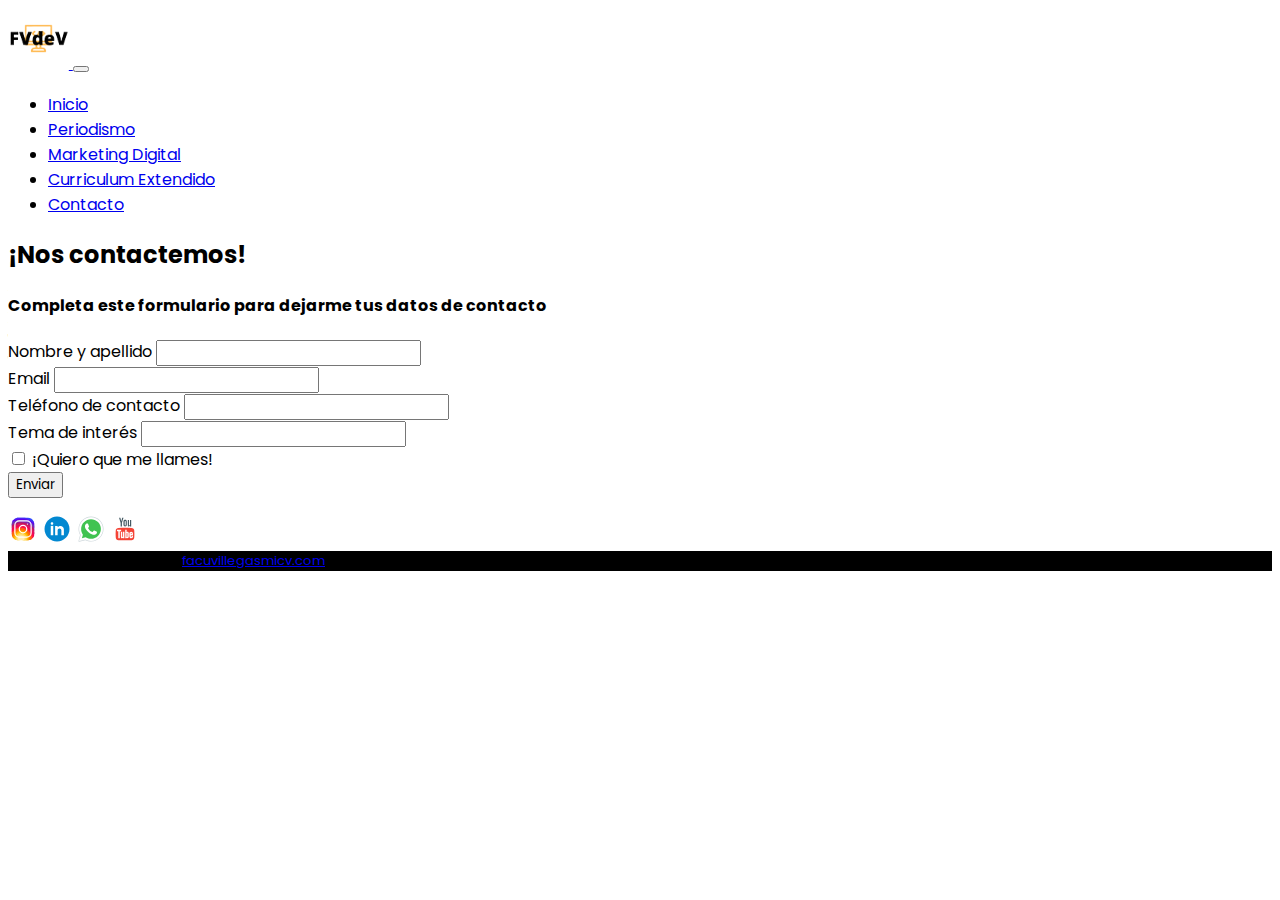
<file: Paginas/contacto.html>
<head>
    <meta charset="UTF-8">
    <meta http-equiv="X-UA-Compatible" content="IE=edge">
    <meta name="viewport" content="width=device-width, initial-scale=1.0">
    <title>Facundo Villegas CV</title>
    <meta name="description" content="Currículum Vitae aplicado a web. Trabajos periodísticos, descripción de habilidades y proyectos de Facundo Villegas.">
    <meta name="keywords" content="CURRICULUM, SKILLS, HABILIDADES, MARKETING, PERIODISMO, JOURNALISM, TRABAJOS, PROYECTOS, PORTFOLIO ">
    <link href="https://cdn.jsdelivr.net/npm/bootstrap@5.1.3/dist/css/bootstrap.min.css" rel="stylesheet"
        integrity="sha384-1BmE4kWBq78iYhFldvKuhfTAU6auU8tT94WrHftjDbrCEXSU1oBoqyl2QvZ6jIW3" crossorigin="anonymous">
        <link rel="shortcut icon" href="../Imagenes/logo_sin_fondo.png" type="image/x-icon">
        <link rel="stylesheet" href="../SASS/estilos.css">
    <link rel="stylesheet" href="https://cdnjs.cloudflare.com/ajax/libs/animate.css/4.1.1/animate.min.css"/>
    <link href="https://fonts.googleapis.com/css?family=Poppins&display=swap" rel="stylesheet">

</head>
<body>


<header>
  <nav class="navbar navbar-expand-lg navbar-light bg-light">
    <div class="container-fluid">
      <a class="navbar-brand" href="../index.html">
        <img class = "animate__animated animate__flip" src="../Imagenes/logo_sin_fondo.png" title="Logo página CV Facundo Villegas" alt="Logo Facundo Villegas FVdeV">
      </a>
      <button class="navbar-toggler" type="button" data-bs-toggle="collapse" data-bs-target="#navbarNav" aria-controls="navbarNav" aria-expanded="false" aria-label="Toggle navigation">
        <span class="navbar-toggler-icon"></span>
      </button>
      <div class="collapse navbar-collapse justify-content-end" id="navbarNav">
        <ul class="navbar-nav">
          <li class="nav-item">
            <a class="nav-link" href="../index.html">Inicio</a>
          </li>
          <li class="nav-item">
            <a class="nav-link" href="../Paginas/periodismo.html">Periodismo</a>
          </li>
          <li class="nav-item">
            <a class="nav-link" aria-current="page" href="../Paginas/marketingdigital.html">Marketing Digital</a>
          </li>
          <li class="nav-item">
            <a class="nav-link" aria-current="page"  href="../Paginas/cv.html">Curriculum Extendido</a>
          </li>
          <li class="nav-item">
            <a class="nav-link active" aria-current="page" href="../Paginas/contacto.html">Contacto </a>
          </li>
          
        </ul>
      </div>
    </div>
  </nav>
</header>

<main>
    <div class="container">
        <form>
            <div class="col-12 pt-3">
                <h2 class = "animate__animated animate__pulse text-center">¡Nos contactemos!</h2>
            </div>

            <div class="col-12 pt-3">
                <h4 class = "animate__animated animate__fadeInLeftBig text-center">Completa este formulario para dejarme tus datos de contacto</h4>
            </div>

            <div class="mb-3 pt-4">
            <label for="exampleInputNombre" class="form-label">Nombre y apellido</label>
            <input type="name" class="form-control" id="exampleInputNombre">
            </div>
            <div class="mb-3">
            <label for="exampleInputMail" class="form-label pt-2">Email</label>
            <input  class="form-control" id="exampleInputMail">
            </div>
            <div class="mb-3">
            <label for="exampleInputPhone" class="form-label pt-2">Teléfono de contacto</label>
            <input class="form-control" id="exampleInputPhone">
            </div>
            <div class="mb-3">
            <label for="exampleInputInteres" class="form-label pt-2">Tema de interés</label>
            <input class="form-control" id="exampleInputInteres">
            </div>
            <div class="mb-3 form-check">
            <input type="checkbox" class="form-check-input" id="exampleCheck1">
            <label class="form-check-label" for="exampleCheck1">¡Quiero que me llames!</label>
            </div>
            <button type="submit" class="btn btn-primary">Enviar</button>
        </form>
    </div>
</main>










<footer class="text-center text-lg-start text-white">
    
  <div class="container p-1 pb-0">


      <section class="mb-1 text-center">
          <a
          class="btn btn-floating"
          href="https://www.instagram.com/facuvillegass/?hl=es"
          role="button"
          > <img src="../Imagenes/icons8-instagram.svg" title = "Instagram" alt="Logo Instagram" width="30px"></a>

          <a
          class="btn btn-floating"
          href="https://www.linkedin.com/in/facundo-villegas-45342513b/"
          role="button"
          > <img src="../Imagenes/icons8-linkedin-rodeado-de-círculo.svg" title = "LinkedIn" alt="Logo LinkedIn" width="30px"></a>

          <a
          class="btn  btn-floating"
          href="https://wa.me/005493512444270"
          role="button"
          > <img src="../Imagenes/icons8-whatsapp.svg" title = "WhatsApp" alt="Logo WhatsApp" width="30px"></a>

          <a
          class="btn  btn-floating"
          href="https://www.youtube.com/channel/UC0SdXRx2U5xeeveKwpTH0Gg/videos"
          role="button"
          > <img src="../Imagenes/icons8-youtube.svg" title = "YouTube"  alt="Logo YouTube" width="30px"></a>
      </section>

  </div>

  <div class="text-center bg-footer">
    © 2020 Facundo Villegas - 
   <a class="text-white" href="../index.html"
      >facuvillegasmicv.com</a
     >
 </div>
  </footer>

      
      <script src="https://cdn.jsdelivr.net/npm/bootstrap@5.1.3/dist/js/bootstrap.bundle.min.js"
      integrity="sha384-ka7Sk0Gln4gmtz2MlQnikT1wXgYsOg+OMhuP+IlRH9sENBO0LRn5q+8nbTov4+1p"
      crossorigin="anonymous"></script>
  </body>
  </html>
</file>
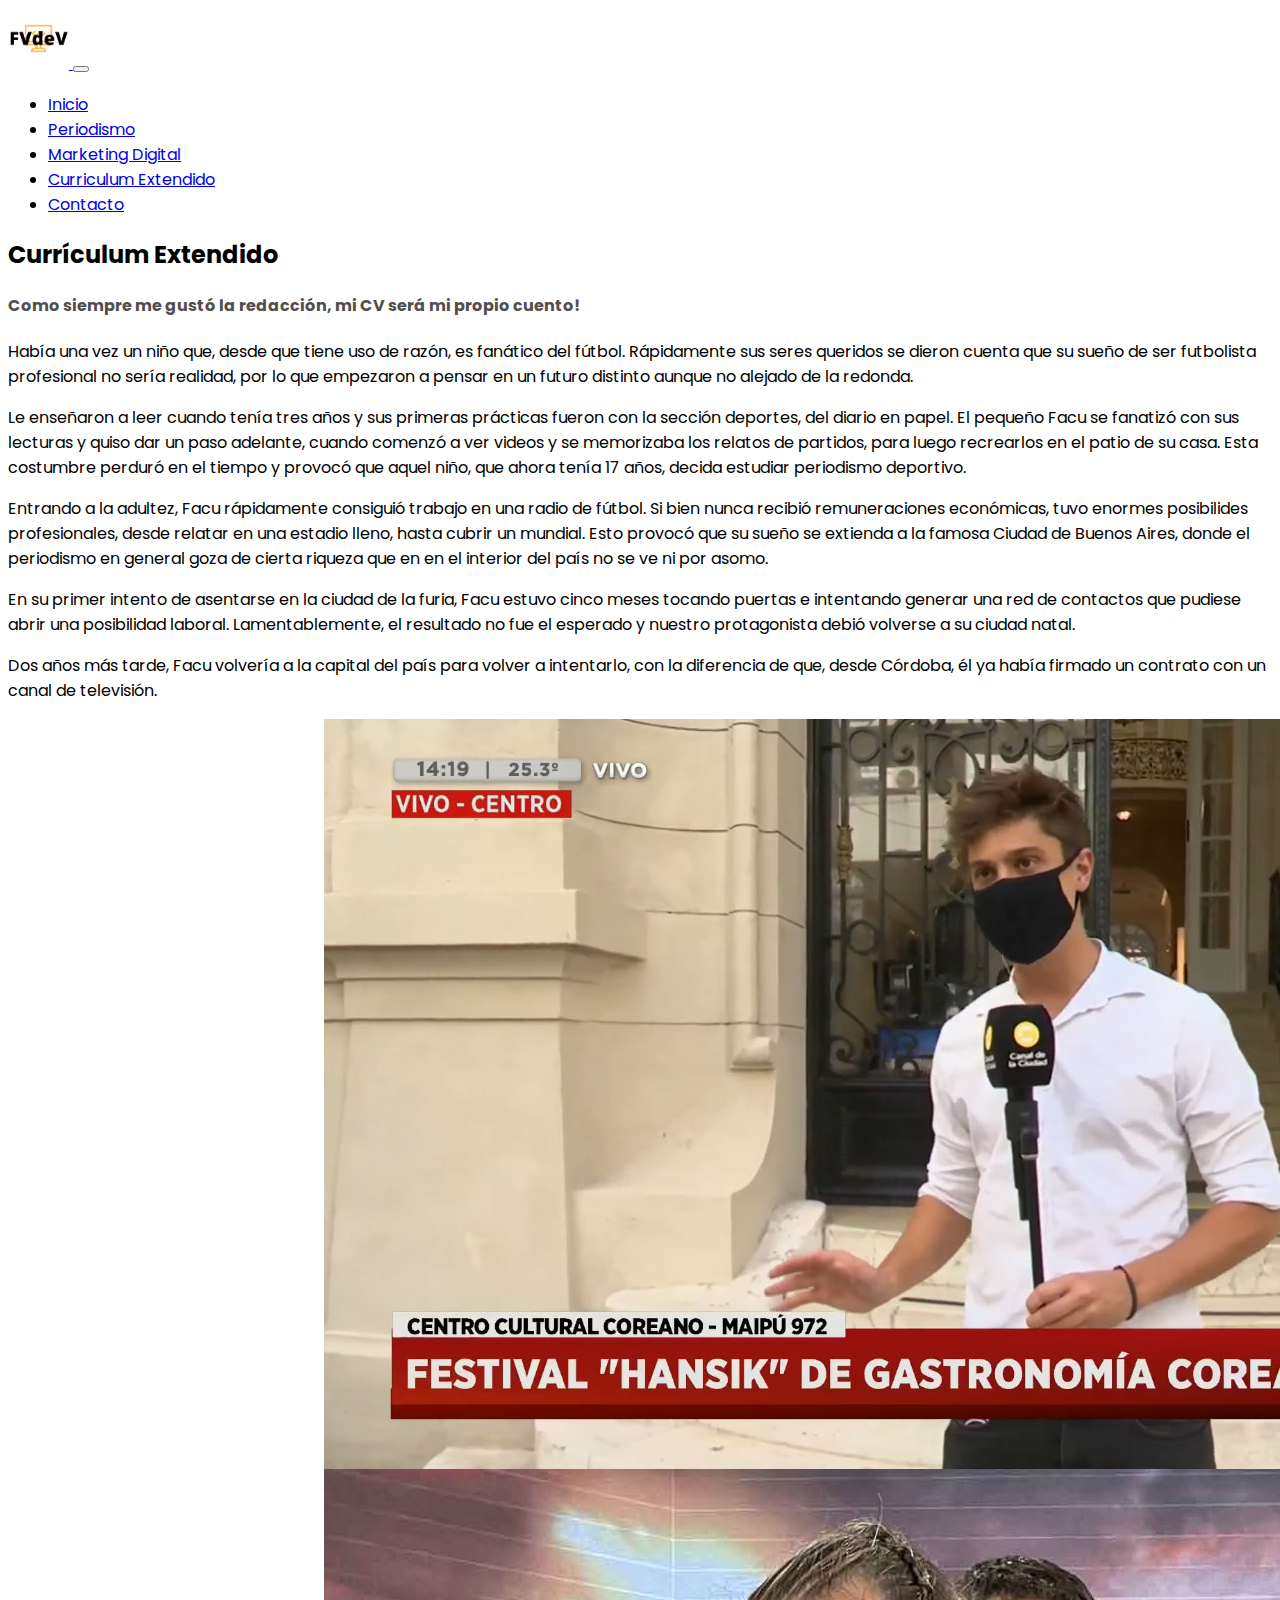
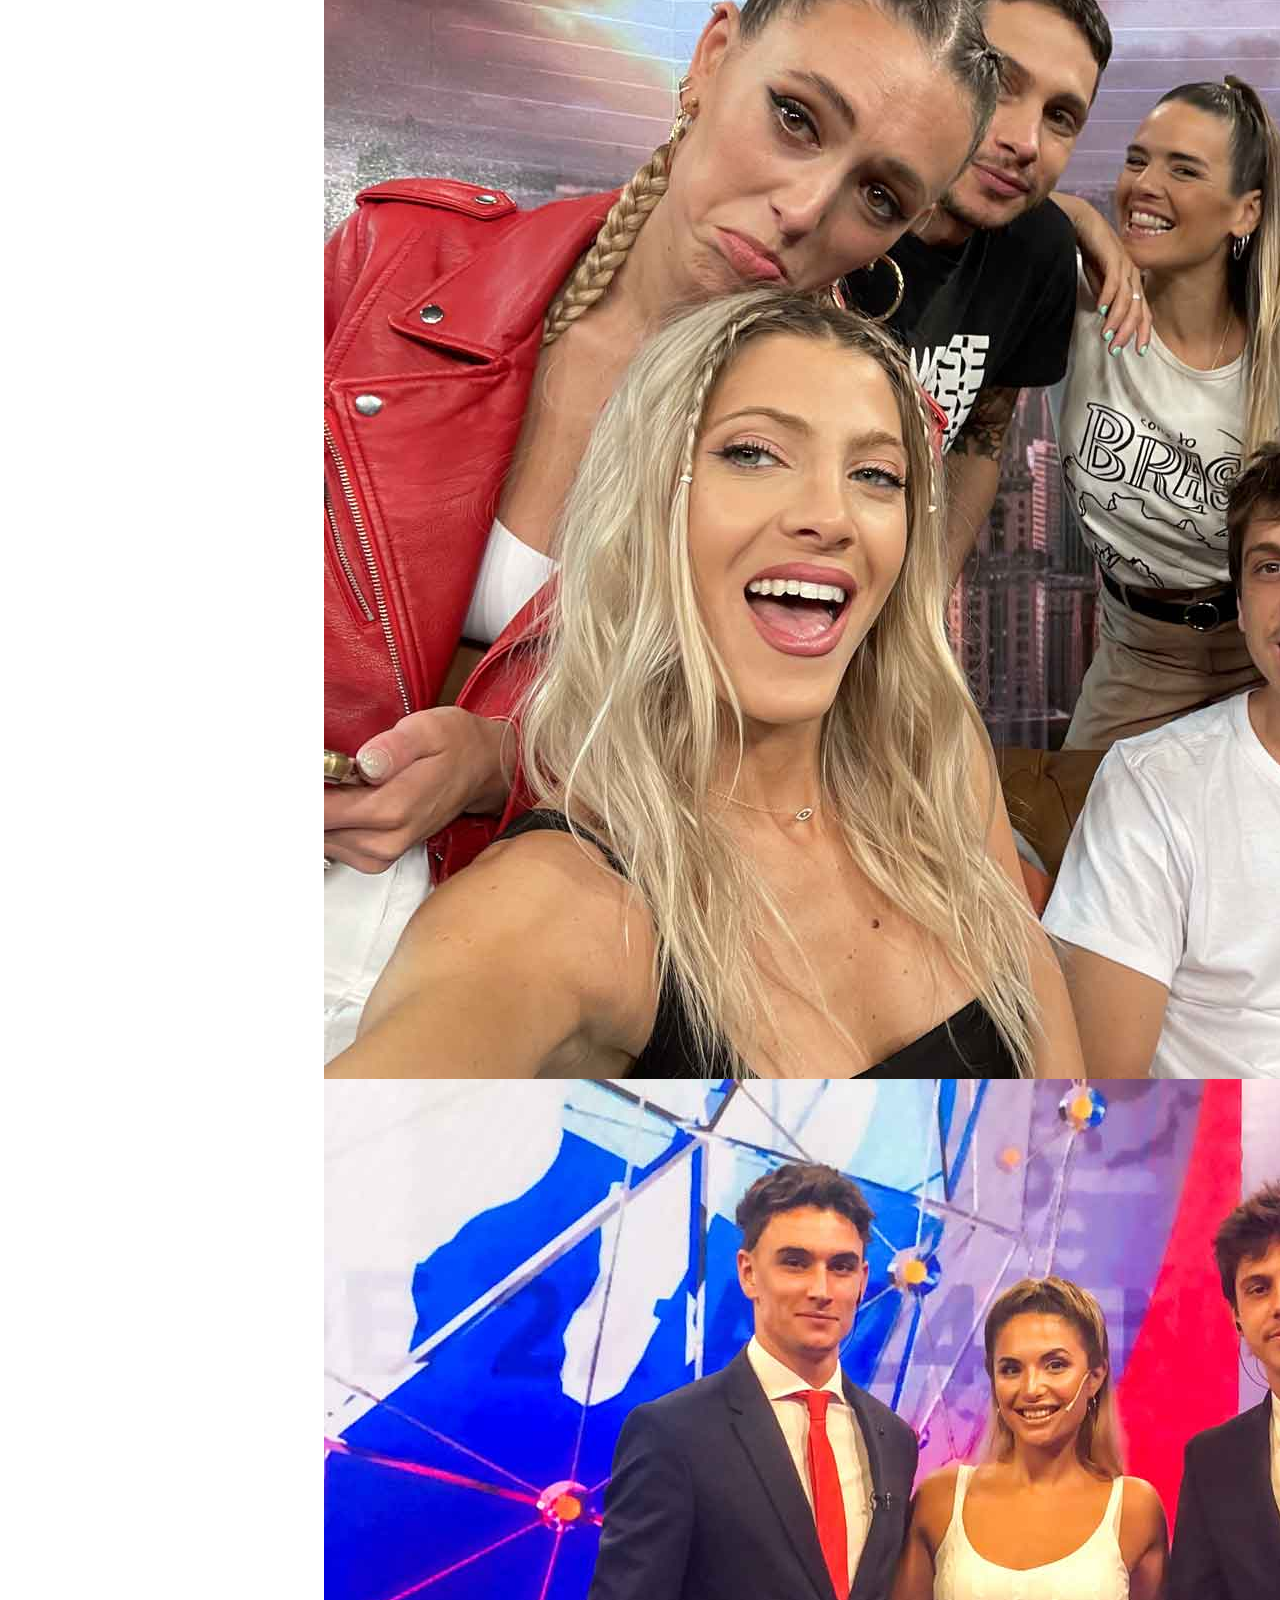
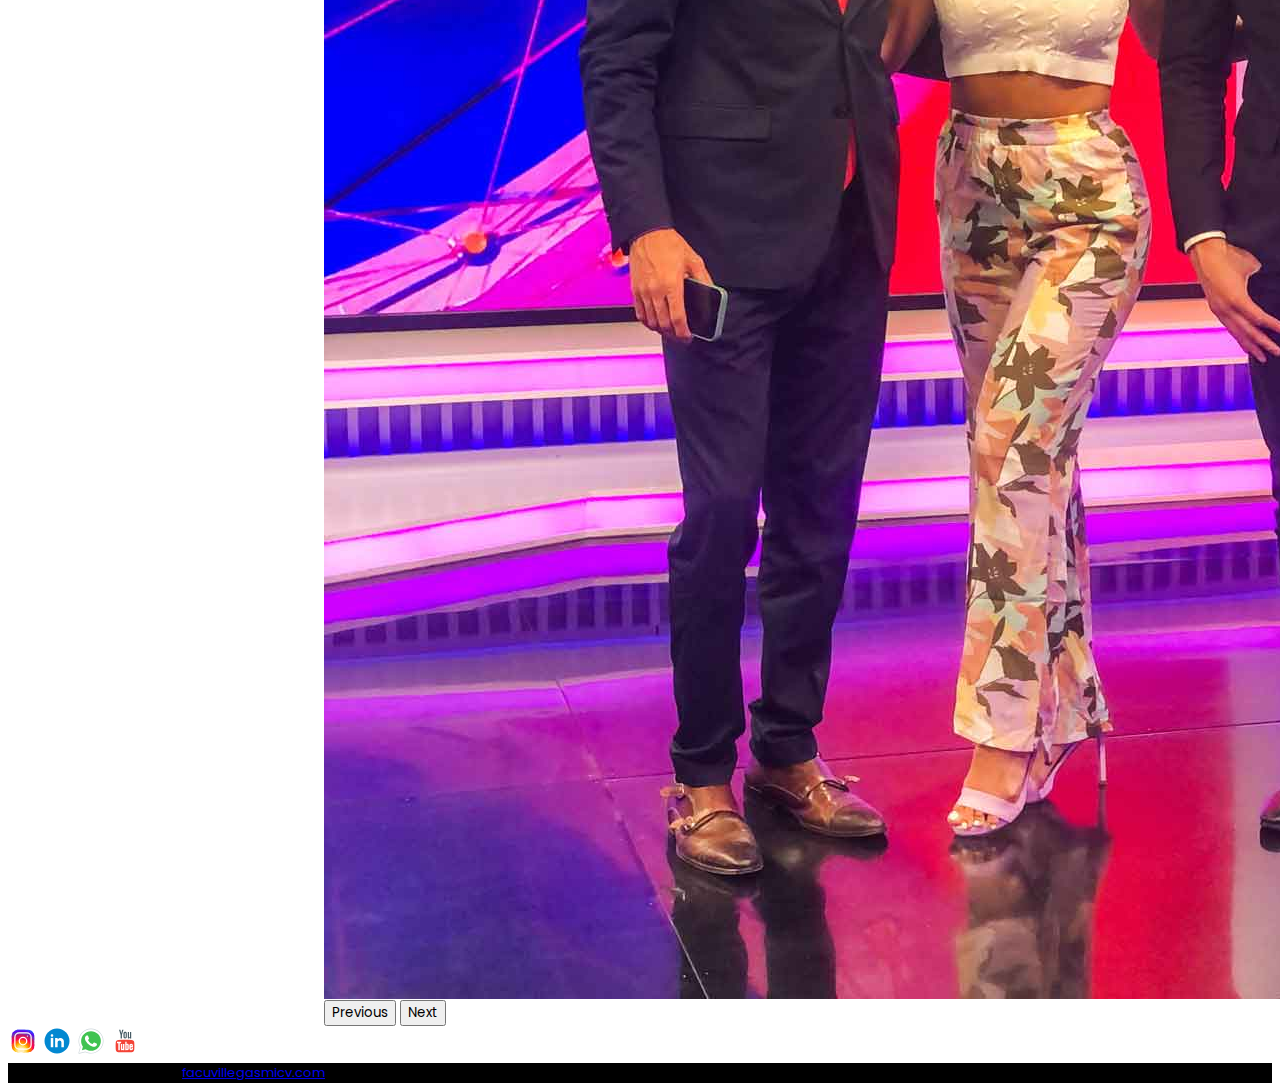
<file: Paginas/cv.html>
<head>
    <meta charset="UTF-8">
    <meta http-equiv="X-UA-Compatible" content="IE=edge">
    <meta name="viewport" content="width=device-width, initial-scale=1.0">
    <title>Facundo Villegas CV</title>
    <meta name="description" content="Currículum Vitae aplicado a web. Trabajos periodísticos, descripción de habilidades y proyectos de Facundo Villegas">
    <meta name="keywords" content="CURRICULUM, SKILLS, HABILIDADES, MARKETING, PERIODISMO, JOURNALISM, TRABAJOS, PROYECTOS, PORTFOLIO ">
    <link href="https://cdn.jsdelivr.net/npm/bootstrap@5.1.3/dist/css/bootstrap.min.css" rel="stylesheet"
        integrity="sha384-1BmE4kWBq78iYhFldvKuhfTAU6auU8tT94WrHftjDbrCEXSU1oBoqyl2QvZ6jIW3" crossorigin="anonymous">
        <link rel="shortcut icon" href="../Imagenes/logo_sin_fondo.png" type="image/x-icon">
        <link rel="stylesheet" href="../SASS/estilos.css">
    <link rel="stylesheet" href="https://cdnjs.cloudflare.com/ajax/libs/animate.css/4.1.1/animate.min.css"/>
    <link href="https://fonts.googleapis.com/css?family=Poppins&display=swap" rel="stylesheet">

</head>
<body>


<header>
  <nav class="navbar navbar-expand-lg navbar-light bg-light">
    <div class="container-fluid">
      <a class="navbar-brand" href="../index.html">
        <img class = "animate__animated animate__flip" title="Logo página CV Facundo Villegas" src="../Imagenes/logo_sin_fondo.png" alt="Logo Facundo Villegas FVdeV">
      </a>
      <button class="navbar-toggler" type="button" data-bs-toggle="collapse" data-bs-target="#navbarNav" aria-controls="navbarNav" aria-expanded="false" aria-label="Toggle navigation">
        <span class="navbar-toggler-icon"></span>
      </button>
      <div class="collapse navbar-collapse justify-content-end" id="navbarNav">
        <ul class="navbar-nav">
          <li class="nav-item">
            <a class="nav-link" href="../index.html">Inicio</a>
          </li>
          <li class="nav-item">
            <a class="nav-link" href="../Paginas/periodismo.html">Periodismo</a>
          </li>
          <li class="nav-item">
            <a class="nav-link" aria-current="page" href="../Paginas/marketingdigital.html">Marketing Digital</a>
          </li>
          <li class="nav-item">
            <a class="nav-link active" aria-current="page"  href="../Paginas/cv.html">Curriculum Extendido</a>
          </li>
          <li class="nav-item">
            <a class="nav-link" href="../Paginas/contacto.html">Contacto </a>
          </li>
          
        </ul>
      </div>
    </div>
  </nav>
</header>

<main>
    <div class="container">
        <div class="row">
            <div class="col-12 text-center pb-3 pt-3">
                <h2 class = "animate__animated animate__pulse">
                    Currículum Extendido
                </h2>
            </div>

            <div class="col-12 text-center pb-4 color-h4">
                <h4 class = "animate__animated animate__slideInLeft">
                    Como siempre me gustó la redacción, mi CV será mi propio cuento!
                </h4>
            </div>

            <div class=" animate__animated animate__zoomIn col-12 text-center pb-2">
                <p>Había una vez un niño que, desde que tiene uso de razón, es fanático del fútbol. Rápidamente sus seres queridos se dieron cuenta que su sueño de ser futbolista profesional no sería realidad, por lo que empezaron a pensar en un futuro distinto aunque no alejado de la redonda. </p>
                <p>Le enseñaron a leer cuando tenía tres años y sus primeras prácticas fueron con la sección deportes, del diario en papel. El pequeño Facu se fanatizó con sus lecturas y quiso dar un paso adelante, cuando comenzó a ver videos y se memorizaba los relatos de partidos, para luego recrearlos en el patio de su casa. Esta costumbre perduró en el tiempo y provocó que aquel niño, que ahora tenía 17 años, decida estudiar periodismo deportivo.</p>
                
                <p>Entrando a la adultez, Facu rápidamente consiguió trabajo en una radio de fútbol. Si bien nunca recibió remuneraciones económicas, tuvo enormes posibilides profesionales, desde relatar en una estadio lleno, hasta cubrir un mundial. Esto provocó que su sueño se extienda a la famosa Ciudad de Buenos Aires, donde el periodismo en general goza de cierta riqueza que en en el interior del país no se ve ni por asomo. </p>

                <p>En su primer intento de asentarse en la ciudad de la furia, Facu estuvo cinco meses tocando puertas e intentando generar una red de contactos que pudiese abrir una posibilidad laboral. Lamentablemente, el resultado no fue el esperado y nuestro protagonista debió volverse a su ciudad natal.</p>

                <p>Dos años más tarde, Facu volvería a la capital del país para volver a intentarlo, con la diferencia de que, desde Córdoba, él ya había firmado un contrato con un canal de televisión.</p>
            </div>

            <div class="contenedorCarousel pb-4 carousel">
                <div id="carouselExampleControls" class="carousel slide" data-bs-ride="carousel">
                    <div class="carousel-inner">
                      <div class="carousel-item active">
                        <img src="../Imagenes/Car3.jpg" class="d-block w-100" alt="Facundo Villegas Cronista Canal de la Ciudad" title = "Facundo Villegas Canal de la Ciudad" >
                      </div>
                      <div class="carousel-item">
                        <img src="../Imagenes/Car1.jpg" class="d-block w-100" alt="Facundo Villegas Columnista Con Amigos Así" title="Facundo Villegas Canal KZO">
                      </div>
                      <div class="carousel-item">
                        <img src="../Imagenes/Car2.jpg" class="d-block w-100" alt="Facundo Villegas Conductor Canal 26" title="Facundo Villegas Canal 26">
                      </div>
                    </div>
                    <button class="carousel-control-prev" type="button" data-bs-target="#carouselExampleControls" data-bs-slide="prev">
                      <span class="carousel-control-prev-icon" aria-hidden="true"></span>
                      <span class="visually-hidden">Previous</span>
                    </button>
                    <button class="carousel-control-next" type="button" data-bs-target="#carouselExampleControls" data-bs-slide="next">
                      <span class="carousel-control-next-icon" aria-hidden="true"></span>
                      <span class="visually-hidden">Next</span>
                    </button>
                  </div>
            </div>
    </div>
</main>









<footer class="text-center text-lg-start text-white">
    
  <div class="container p-1 pb-0">


      <section class="mb-1 text-center">
          <a
          class="btn btn-floating"
          href="https://www.instagram.com/facuvillegass/?hl=es"
          role="button"
          > <img src="../Imagenes/icons8-instagram.svg" title = "Instagram" alt="Logo Instagram" width="30px"></a>

          <a
          class="btn btn-floating"
          href="https://www.linkedin.com/in/facundo-villegas-45342513b/"
          role="button"
          > <img src="../Imagenes/icons8-linkedin-rodeado-de-círculo.svg" title = "LinkedIn" alt="Logo LinkedIn" width="30px"></a>

          <a
          class="btn  btn-floating"
          href="https://wa.me/005493512444270"
          role="button"
          > <img src="../Imagenes/icons8-whatsapp.svg" title = "WhatsApp" alt="Logo WhatsApp" width="30px"></a>

          <a
          class="btn  btn-floating"
          href="https://www.youtube.com/channel/UC0SdXRx2U5xeeveKwpTH0Gg/videos"
          role="button"
          > <img src="../Imagenes/icons8-youtube.svg" title = "YouTube"  alt="Logo YouTube" width="30px"></a>
      </section>

  </div>

  <div class="text-center bg-footer">
    © 2020 Facundo Villegas - 
   <a class="text-white" href="../index.html"
      >facuvillegasmicv.com</a
     >
 </div>
  </footer>
      
      <script src="https://cdn.jsdelivr.net/npm/bootstrap@5.1.3/dist/js/bootstrap.bundle.min.js"
      integrity="sha384-ka7Sk0Gln4gmtz2MlQnikT1wXgYsOg+OMhuP+IlRH9sENBO0LRn5q+8nbTov4+1p"
      crossorigin="anonymous"></script>
  </body>
  </html>
</file>
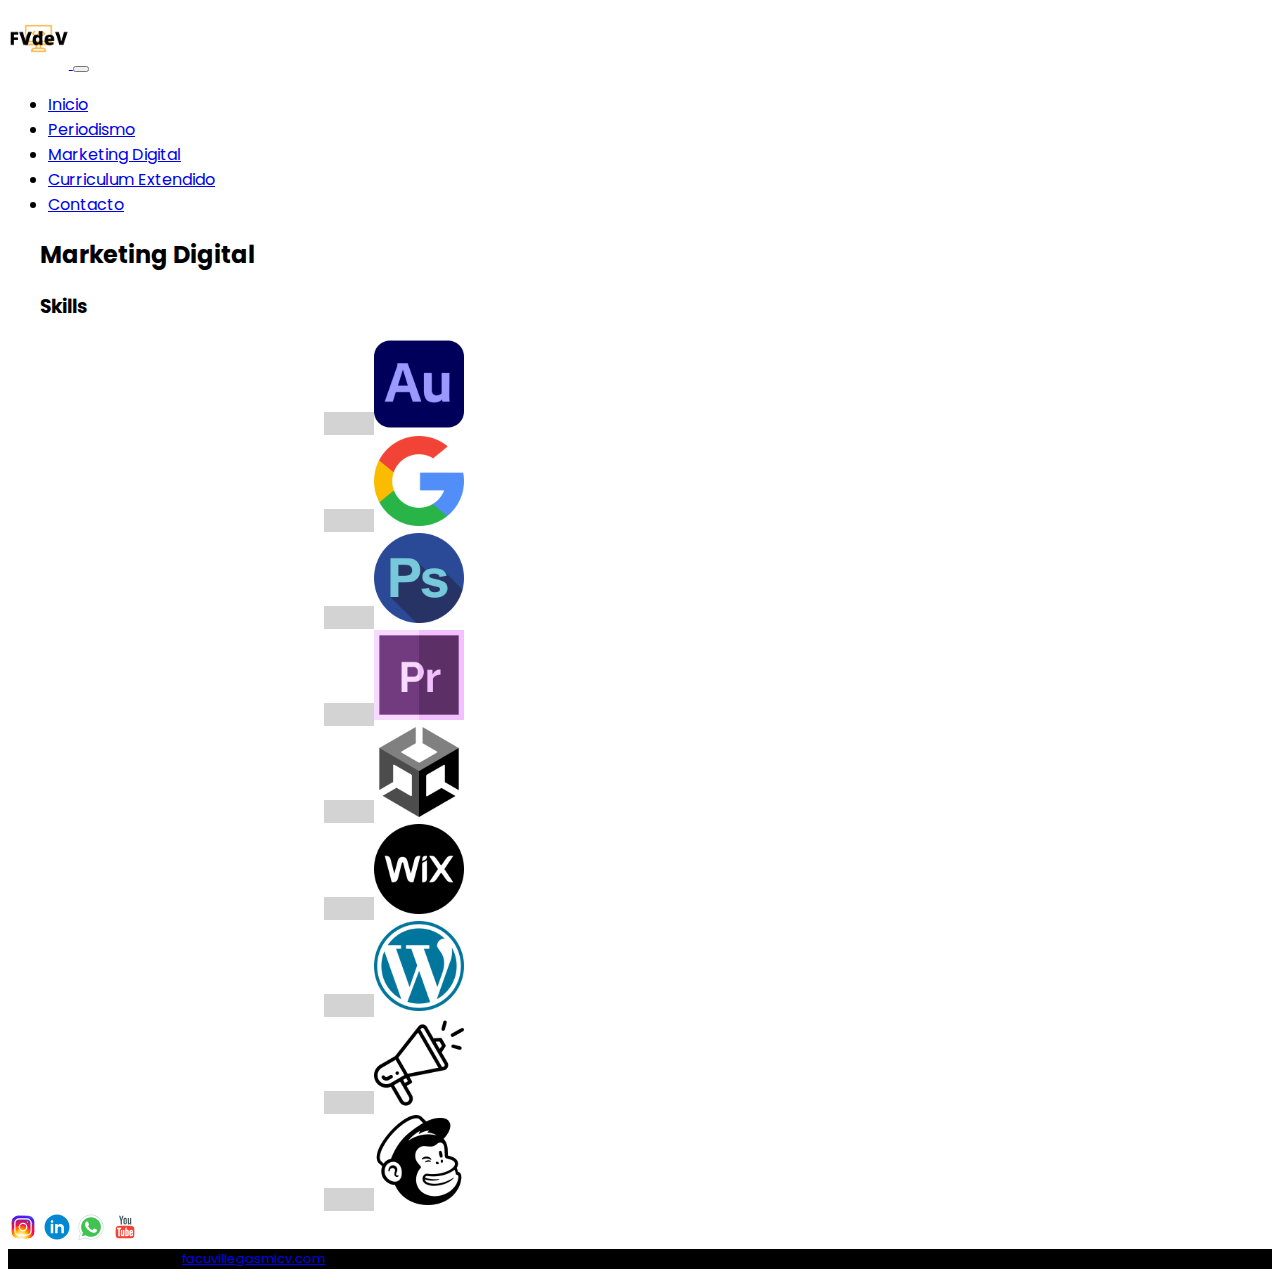
<file: Paginas/marketingdigital.html>
<head>
    <meta charset="UTF-8">
    <meta http-equiv="X-UA-Compatible" content="IE=edge">
    <meta name="viewport" content="width=device-width, initial-scale=1.0">
    <title>Facundo Villegas CV</title>
    <meta name="description" content="Currículum Vitae aplicado a web. Trabajos periodísticos, descripción de habilidades y proyectos de Facundo Villegas">
    <meta name="keywords" content="CURRICULUM, SKILLS, HABILIDADES, MARKETING, PERIODISMO, JOURNALISM, TRABAJOS, PROYECTOS, PORTFOLIO ">
    <link href="https://cdn.jsdelivr.net/npm/bootstrap@5.1.3/dist/css/bootstrap.min.css" rel="stylesheet"
        integrity="sha384-1BmE4kWBq78iYhFldvKuhfTAU6auU8tT94WrHftjDbrCEXSU1oBoqyl2QvZ6jIW3" crossorigin="anonymous">
    <link rel="stylesheet" href="../SASS/estilos.css">
    <link rel="shortcut icon" href="../Imagenes/logo_sin_fondo.png" type="image/x-icon">
    <link rel="stylesheet" href="https://cdnjs.cloudflare.com/ajax/libs/animate.css/4.1.1/animate.min.css"/>
    <link href="https://fonts.googleapis.com/css?family=Poppins&display=swap" rel="stylesheet">

</head>
<body>


<header>
  <nav class="navbar navbar-expand-lg navbar-light bg-light">
    <div class="container-fluid">
      <a class="navbar-brand" href="../index.html">
        <img src="../Imagenes/logo_sin_fondo.png" alt="Logo FVdeV Facundo Villegas" title="Logo página CV Facundo Villegas">
      </a>
      <button class="navbar-toggler" type="button" data-bs-toggle="collapse" data-bs-target="#navbarNav" aria-controls="navbarNav" aria-expanded="false" aria-label="Toggle navigation">
        <span class="navbar-toggler-icon"></span>
      </button>
      <div class="collapse navbar-collapse justify-content-end" id="navbarNav">
        <ul class="navbar-nav">
          <li class="nav-item">
            <a class="nav-link" href="../index.html">Inicio</a>
          </li>
          <li class="nav-item">
            <a class="nav-link" href="../Paginas/periodismo.html">Periodismo</a>
          </li>
          <li class="nav-item">
            <a class="nav-link active" aria-current="page" href="../Paginas/marketingdigital.html">Marketing Digital</a>
          </li>
          <li class="nav-item">
            <a class="nav-link" href="../Paginas/cv.html">Curriculum Extendido</a>
          </li>
          <li class="nav-item">
            <a class="nav-link" href="../Paginas/contacto.html">Contacto </a>
          </li>
          
        </ul>
      </div>
    </div>
  </nav>
</header>

<main>
    <div class="row contenedorMkt">
        <div class="col-12 pt-4">
            <h2 class = "animate__animated animate__pulse text-center">
                Marketing Digital
            </h2>
        </div>
        <div class="col-12 pt-3">
            <h3 class ="text-center pb-2">
                Skills
            </h3>
        </div>
    </div>

    <div class="container logos__mkt">
        <div class="row text-center pb-5">
            <div class="col-4 pb-3 animate__animated skills__mkt logosMkt1"><a target="_blank" href="https://es.wikipedia.org/wiki/Adobe_Audition"><img src="../Imagenes/adobe-audition.png" alt="Adobe Audition - Edición de audios" height="90px" title="Adobe Audition"></a></div>

            <div class="col-4 pb-3 animate__animated skills__mkt logosMkt2"><a target="_blank" href="https://es.wikipedia.org/wiki/Google_Ads"><img src="../Imagenes/search.png" alt="Google Ads - Publicidad en Google" height="90px" title="Google Ads"></a></div>

            <div class="col-4 pb-3 animate__animated skills__mkt logosMkt1"><a  target="_blank" href="https://es.wikipedia.org/wiki/Adobe_Photoshop"><img src="../Imagenes/photoshop.png" alt="Adobe Photoshop - Edición de imágenes" height="90px" title="Adobe Photoshop"></a></div>

            <div class="col-4 pb-3 animate__animated skills__mkt logosMkt2"><a target="_blank" href="https://es.wikipedia.org/wiki/Adobe_Premiere_Pro"><img src="../Imagenes/premier.png" alt="Adobe Premiere - Edición de videos" height="90px" title="Adobe Premiere"></a></div>

            <div class="col-4 pb-3 animate__animated skills__mkt logosMkt1"><a target="_blank" href="https://es.wikipedia.org/wiki/Unity_(motor_de_videojuego)"><img src="../Imagenes/unity.png" alt="Edición y creación de entornos 3D" height="90px" title="Unity"></a></div>

            <div class="col-4 pb-3 animate__animated skills__mkt logosMkt2"><a target="_blank" href="https://es.wikipedia.org/wiki/Wix.com"><img src="../Imagenes/wix.png" alt="Wix - Creación y edición de páginas web" height="90px" title="Wix"></a></div>

            <div class="col-4 pb-3 animate__animated skills__mkt logosMkt1"><a target="_blank" href="https://es.wikipedia.org/wiki/WordPress#:~:text=WordPress%2C%20en%20principio%2C%20es%20un,de%20p%C3%A1ginas%20est%C3%A1ticas%20no%20cronol%C3%B3gicas."><img src="../Imagenes/wordpress.png" alt="Wordpress - Creación y edición de páginas web" height="90px" title="Wordpress"></a></div>

            <div class="col-4 pb-3 animate__animated skills__mkt logosMkt2"><a target="_blank" href="https://es.wikipedia.org/wiki/Facebook_Dynamic_Products_Ads"><img src="../Imagenes/promotion.png" alt="Facebook Ads - Publicidad en Facebook e Instagram" height="90px" title="Facebook Ads"></a></div>

            <div class="col-4 pb-3 animate__animated skills__mkt logosMkt1"><a target="_blank" href="https://es.wikipedia.org/wiki/Mailchimp"><img src="../Imagenes/mailchimp.png" alt="Mailchimp - Email marketing" height="90px" title = "Mailchimp"></a></div>
        </div>
    </div>
</main>









<footer class="text-center text-lg-start text-white">
    
  <div class="container p-1 pb-0">


      <section class="mb-1 text-center">
          <a
          class="btn btn-floating"
          href="https://www.instagram.com/facuvillegass/?hl=es"
          role="button"
          > <img src="../Imagenes/icons8-instagram.svg" title = "Instagram" alt="Logo Instagram" width="30px"></a>

          <a
          class="btn btn-floating"
          href="https://www.linkedin.com/in/facundo-villegas-45342513b/"
          role="button"
          > <img src="../Imagenes/icons8-linkedin-rodeado-de-círculo.svg" title = "LinkedIn" alt="Logo LinkedIn" width="30px"></a>

          <a
          class="btn  btn-floating"
          href="https://wa.me/005493512444270"
          role="button"
          > <img src="../Imagenes/icons8-whatsapp.svg" title = "WhatsApp" alt="Logo WhatsApp" width="30px"></a>

          <a
          class="btn  btn-floating"
          href="https://www.youtube.com/channel/UC0SdXRx2U5xeeveKwpTH0Gg/videos"
          role="button"
          > <img src="../Imagenes/icons8-youtube.svg" title = "YouTube"  alt="Logo YouTube" width="30px"></a>
      </section>

  </div>

  <div class="text-center bg-footer">
    © 2020 Facundo Villegas - 
   <a class="text-white" href="../index.html"
      >facuvillegasmicv.com</a
     >
 </div>
  </footer>

      
      <script src="https://cdn.jsdelivr.net/npm/bootstrap@5.1.3/dist/js/bootstrap.bundle.min.js"
      integrity="sha384-ka7Sk0Gln4gmtz2MlQnikT1wXgYsOg+OMhuP+IlRH9sENBO0LRn5q+8nbTov4+1p"
      crossorigin="anonymous"></script>
  </body>
  </html>
</file>
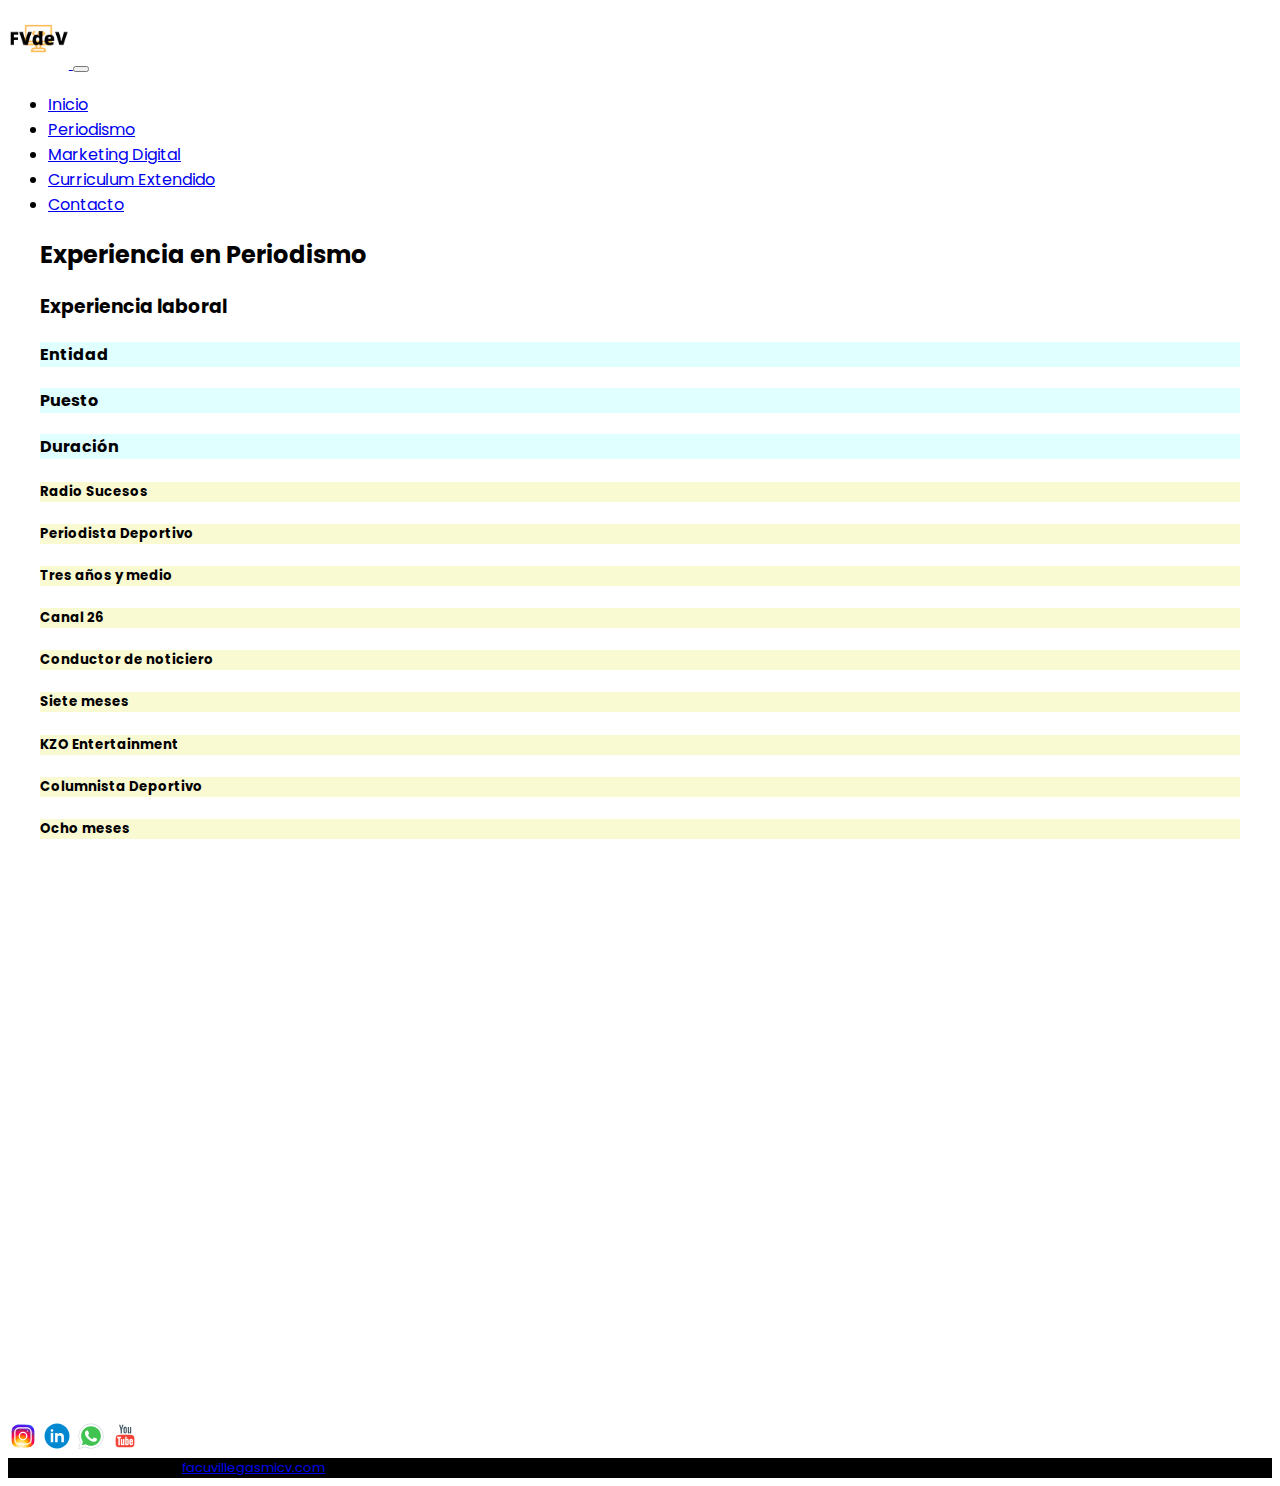
<file: Paginas/periodismo.html>
<head>
    <meta charset="UTF-8">
    <meta http-equiv="X-UA-Compatible" content="IE=edge">
    <meta name="viewport" content="width=device-width, initial-scale=1.0">
    <title>Facundo Villegas CV</title>
    <meta name="description" content="Currículum Vitae aplicado a web. Trabajos periodísticos, descripción de habilidades y proyectos de Facundo Villegas">
    <meta name="keywords" content="CURRICULUM, SKILLS, HABILIDADES, MARKETING, PERIODISMO, JOURNALISM, TRABAJOS, PROYECTOS, PORTFOLIO ">
    <link href="https://cdn.jsdelivr.net/npm/bootstrap@5.1.3/dist/css/bootstrap.min.css" rel="stylesheet"
        integrity="sha384-1BmE4kWBq78iYhFldvKuhfTAU6auU8tT94WrHftjDbrCEXSU1oBoqyl2QvZ6jIW3" crossorigin="anonymous">
        <link rel="shortcut icon" href="../Imagenes/logo_sin_fondo.png" type="image/x-icon">
        <link rel="stylesheet" href="../SASS/estilos.css">
    <link rel="stylesheet" href="https://cdnjs.cloudflare.com/ajax/libs/animate.css/4.1.1/animate.min.css"/>
    <link href="https://fonts.googleapis.com/css?family=Poppins&display=swap" rel="stylesheet">

</head>
<body>


<header>
  <nav class="navbar navbar-expand-lg navbar-light bg-light">
    <div class="container-fluid">
      <a class="navbar-brand" href="../index.html">
        <img class = "animate__animated animate__flip" title="Logo página CV Facundo Villegas" src="../Imagenes/logo_sin_fondo.png" alt="Logo FVdeV Facundo Villegas">
      </a>
      <button class="navbar-toggler" type="button" data-bs-toggle="collapse" data-bs-target="#navbarNav" aria-controls="navbarNav" aria-expanded="false" aria-label="Toggle navigation">
        <span class="navbar-toggler-icon"></span>
      </button>
      <div class="collapse navbar-collapse justify-content-end" id="navbarNav">
        <ul class="navbar-nav">
          <li class="nav-item">
            <a class="nav-link" href="../index.html">Inicio</a>
          </li>
          <li class="nav-item">
            <a class="nav-link active" aria-current="page" href="/periodismo.html">Periodismo</a>
          </li>
          <li class="nav-item">
            <a class="nav-link" href="../Paginas/marketingdigital.html">Marketing Digital</a>
          </li>
          <li class="nav-item">
            <a class="nav-link" href="../Paginas/cv.html">Curriculum Extendido</a>
          </li>
          <li class="nav-item">
            <a class="nav-link" href="../Paginas/contacto.html">Contacto </a>
          </li>
          
        </ul>
      </div>
    </div>
  </nav>
</header>


<main>
    <section class="contenedorPeriodismo">

      <div class="row">
          <div class="col-12">
              <h2 class = "animate__animated animate__pulse text-center pb-2 pt-4">Experiencia en Periodismo</h2>
          </div>
          <div class="col-12">
              <h3 class = "text-center pb-3 pt-1">Experiencia laboral</h3>
          </div>
      </div>

      <div class="row justify-content-center align-items-center pb-3 pt-2 titulos_periodismo">
          
              <div class="text-center col-3 col-sm-4 col-md-3">
                  <h4 class = "p-2 border">Entidad</h4>
              </div>
              <div class="text-center col-3 col-sm-4 col-md-3">
                  <h4 class = "p-2 border">Puesto</h4>
              </div>
              <div class="text-center col-3 col-sm-4 col-md-3">
                  <h4 class = "p-2 border">Duración</h4>
              </div>
          
      </div>

      <div class="row justify-content-center align-items-center titulos_periodismo">
          <div class=" text-center col-3 col-sm-4 col-md-3">
              <h5 class = "p-1">Radio Sucesos</h5>
          </div>
          <div class=" text-center col-3 col-sm-4 col-md-3">
              <h5 class = "p-1">Periodista Deportivo</h5>
          </div>
          <div class=" text-center col-3 col-sm-4 col-md-3">
              <h5 class = "p-1">Tres años y medio</h5>
          </div>
      </div>

      <div class="row justify-content-center align-items-center titulos_periodismo">
          <div class=" text-center col-3 col-sm-4 col-md-3">
              <h5 class = "p-1">Canal 26</h5>
          </div>
          <div class=" text-center col-3 col-sm-4 col-md-3">
              <h5 class = "p-1 conductorNoticiero">Conductor de noticiero</h5>
          </div>
          <div class=" text-center col-3 col-sm-4 col-md-3">
              <h5 class = "p-1">Siete meses</h5>
          </div>
      </div>

      <div class="row justify-content-center align-items-center titulos_periodismo">
          <div class=" text-center col-3 col-sm-4 col-md-3">
              <h5 class = "p-1 kzo">KZO Entertainment</h5>
          </div>
          <div class=" text-center col-3 col-sm-4 col-md-3 ">
              <h5 class = "p-1">Columnista Deportivo</h5>
          </div>
          <div class=" text-center col-3 col-sm-4 col-md-3">
              <h5 class = "p-1">Ocho meses</h5>
          </div>
      </div>

      <div class="row pt-4 videos">
          <div class="animate__animated animate__bounceInUp text-center col-12 col-lg-6 col-xl-6 pb-3 video-periodismo"><iframe width="300" height="280" src="https://www.youtube.com/embed/0rJsmqEwUbQ" title="YouTube video player" frameborder="0" allow="accelerometer; autoplay; clipboard-write; encrypted-media; gyroscope; picture-in-picture" allowfullscreen></iframe>
          </div>
          <div class="animate__animated animate__bounceInUp text-center col-12 col-lg-6 col-xl-6 video-periodismo pb-4"><iframe width="300" height="280" src="https://www.youtube.com/embed/V8t_Jv9cqlE" title="YouTube video player" frameborder="0" allow="accelerometer; autoplay; clipboard-write; encrypted-media; gyroscope; picture-in-picture" allowfullscreen></iframe>
          </div>  
      </div>
    

    </section>
</main>







<footer class="text-center text-lg-start text-white">
    
  <div class="container p-1 pb-0">


      <section class="mb-1 text-center">
          <a
          class="btn btn-floating"
          href="https://www.instagram.com/facuvillegass/?hl=es"
          role="button"
          > <img src="../Imagenes/icons8-instagram.svg" title = "Instagram" alt="Logo Instagram" width="30px"></a>

          <a
          class="btn btn-floating"
          href="https://www.linkedin.com/in/facundo-villegas-45342513b/"
          role="button"
          > <img src="../Imagenes/icons8-linkedin-rodeado-de-círculo.svg" title = "LinkedIn" alt="Logo LinkedIn" width="30px"></a>

          <a
          class="btn  btn-floating"
          href="https://wa.me/005493512444270"
          role="button"
          > <img src="../Imagenes/icons8-whatsapp.svg" title = "WhatsApp" alt="Logo WhatsApp" width="30px"></a>

          <a
          class="btn  btn-floating"
          href="https://www.youtube.com/channel/UC0SdXRx2U5xeeveKwpTH0Gg/videos"
          role="button"
          > <img src="../Imagenes/icons8-youtube.svg" title = "YouTube"  alt="Logo YouTube" width="30px"></a>
      </section>

  </div>

  <div class="text-center bg-footer">
    © 2020 Facundo Villegas - 
   <a class="text-white" href="../index.html"
      >facuvillegasmicv.com</a
     >
 </div>
  </footer>
      
      <script src="https://cdn.jsdelivr.net/npm/bootstrap@5.1.3/dist/js/bootstrap.bundle.min.js"
      integrity="sha384-ka7Sk0Gln4gmtz2MlQnikT1wXgYsOg+OMhuP+IlRH9sENBO0LRn5q+8nbTov4+1p"
      crossorigin="anonymous"></script>
  </body>
  </html>
</file>
<file: SASS/estilos.css>
@media screen and (max-width: 600px) {
  .autoMargenes, .contenedorMkt, .contenedorPeriodismo, main .contenedorCarousel {
    margin-right: auto;
    margin-left: auto;
  }
  main .btn, main .h4 {
    font-size: 1.3rem;
  }
  main h5 {
    font-size: 1.2rem;
  }
  main .kzo, main .conductorNoticiero {
    font-size: 0.9rem;
  }
  .contenedorMkt, .contenedorPeriodismo {
    width: 90%;
  }
}

@media screen and (min-width: 600px) {
  .autoMargenes2, .videos, .logos__mkt, .contenedorMkt, .contenedorPeriodismo {
    margin-right: auto;
    margin-left: auto;
  }
  .videos, .logos__mkt {
    width: 50%;
  }
  .contenedorMkt, .contenedorPeriodismo {
    width: 95%;
  }
  .logos__mkt a {
    border-left: solid 50px lightgrey;
  }
  .logos__mkt .logosMkt1 a:hover {
    border-left: solid 50px lightcoral;
  }
  .logos__mkt .logosMkt2 a:hover {
    border-left: solid 50px lightseagreen;
  }
}

@media screen and (max-width: 600px) {
  .logosMkt1 {
    border: 3px;
    border: solid lightcyan;
    padding: 15px;
  }
  .logosMkt2 {
    border: 1px;
    border: dashed lightblue;
    padding: 15px;
  }
}

* {
  font-family: poppins;
}

.autoMargenes, .contenedorMkt, .contenedorPeriodismo, main .contenedorCarousel {
  margin-right: auto;
  margin-left: auto;
}

header nav img {
  -webkit-animation-name: LogoNavAnim;
          animation-name: LogoNavAnim;
  -webkit-animation-iteration-count: infinite;
          animation-iteration-count: infinite;
}

header nav .navbar-brand img {
  height: 3.8rem;
}

main .skills__mkt {
  -webkit-animation-name: girarEjeX;
          animation-name: girarEjeX;
  -webkit-animation-iteration-count: infinite;
          animation-iteration-count: infinite;
}

@-webkit-keyframes girarEjeX {
  from {
    -webkit-transform: rotateY(0deg);
            transform: rotateY(0deg);
  }
  to {
    -webkit-transform: rotateY(360deg);
            transform: rotateY(360deg);
  }
}

@keyframes girarEjeX {
  from {
    -webkit-transform: rotateY(0deg);
            transform: rotateY(0deg);
  }
  to {
    -webkit-transform: rotateY(360deg);
            transform: rotateY(360deg);
  }
}

main .container .color-h4 h4 {
  color: #534e4e;
}

main .contenedorCarousel {
  width: 50%;
}

main .titulos_periodismo h4 {
  background-color: lightcyan;
}

main .titulos_periodismo h5 {
  background-color: lightgoldenrodyellow;
}

footer {
  background-color: white;
}

footer a:hover {
  background-color: black;
}

footer .bg-footer {
  background-color: black;
  font-size: small;
}
/*# sourceMappingURL=estilos.css.map */
</file>
